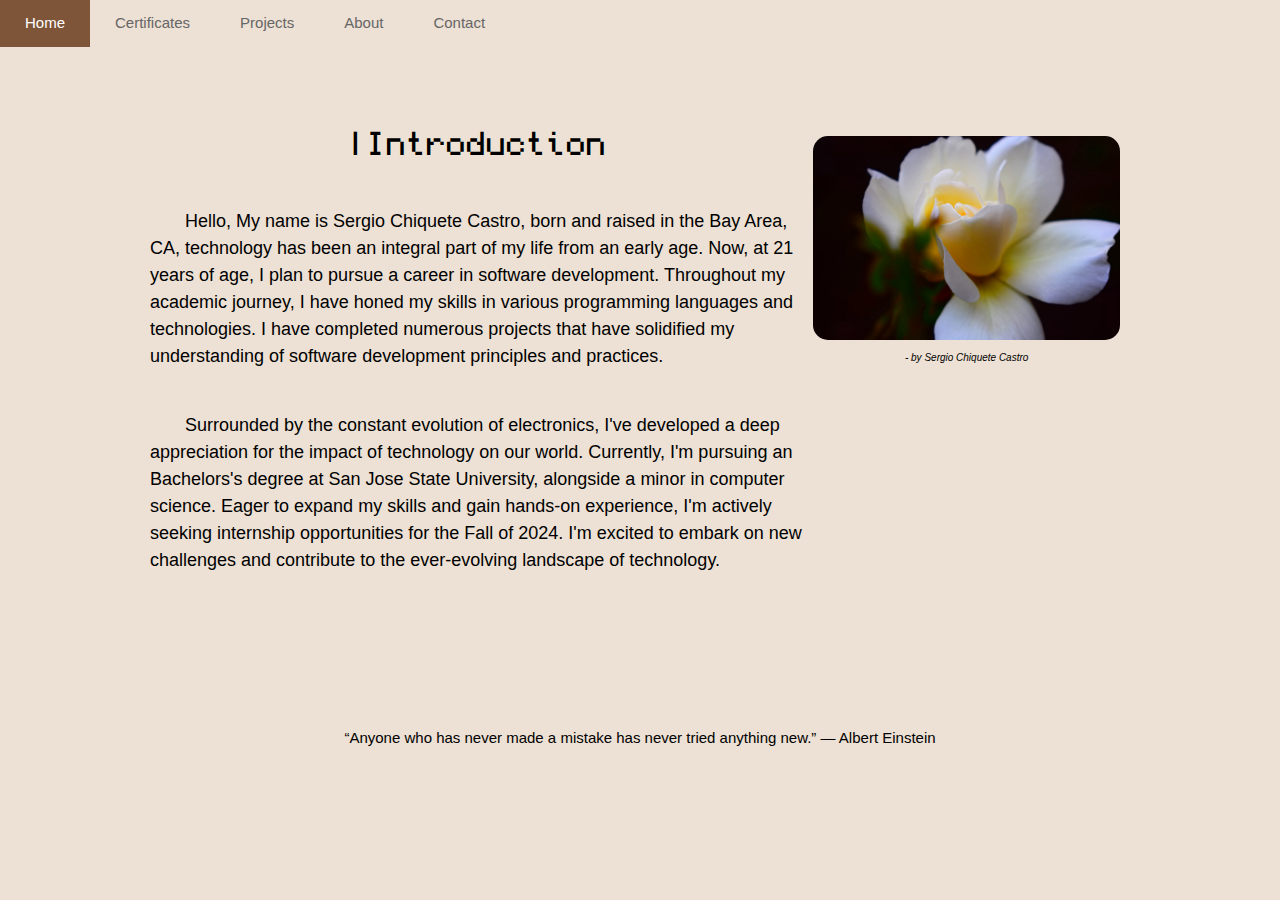
<file: index.html>
<!DOCTYPE html>
<html lang="en">
  <head>
    <meta charset="UTF-8" />
    <meta name="viewport" content="width=device-width, initial-scale=1.0" />
    <title>[Home] Sergio's Website</title>

    <link rel="stylesheet" href="main.css" />

    <link rel="stylesheet" href="https://www.w3schools.com/w3css/4/w3.css" />
    <link
      rel="stylesheet"
      href="https://fonts.googleapis.com/css?family=Lato"
    />
    <link
      rel="stylesheet"
      href="https://fonts.googleapis.com/css?family=Montserrat"
    />
    <link
      rel="stylesheet"
      href="https://cdnjs.cloudflare.com/ajax/libs/font-awesome/4.7.0/css/font-awesome.min.css"
    />
  </head>

  <body>
    <section class="background-sec">
      <ul>
        <li><a class="active" href="index.html">Home</a></li>
        <li><a href="certificates.html">Certificates</a></li>
        <li><a   href="projects.html">Projects</a></li>

        <li><a href="about.html">About</a></li>
        <li><a href="contact.html">Contact</a></li>
      </ul>

      <div class="w3-row-padding w3-padding-64 w4-container">
        <div class="w3-content">
          <div class="w3-twothird">
            <h2 class="title-h2">|Introduction</h2>

            <h5 class="w3-padding-32">
              <span style="margin-left: 35px"
                >Hello, My name is Sergio Chiquete Castro, born and raised in
                the Bay Area, CA, technology has been an integral</span
              >
              part of my life from an early age. Now, at 21
              years of age, I plan to pursue a career in software development.
              Throughout my academic journey, I have honed my skills in various
              programming languages and technologies. I have completed numerous
              projects that have solidified my understanding of software
              development principles and practices.
            </h5>

            <h5 class="second-text">
              <span style="margin-left: 35px">
                Surrounded by the constant evolution of electronics,
              </span>
              I've developed a deep appreciation for the impact of technology on
              our world. Currently, I'm pursuing an Bachelors's degree at San Jose State
              University, alongside a minor in computer science. Eager to expand my 
              skills and gain
              hands-on experience, I'm actively seeking internship opportunities
              for the Fall of 2024. I'm excited to embark on new challenges
              and contribute to the ever-evolving landscape of technology.
            </h5>
          </div>

          <div class="w3-third w3-center">
            <div class="gallery">
              <div class="gallery-item">
                <img src="flower1.png" alt="Image 1" />
                <p style="font-size: x-small">
                  <i>- by Sergio Chiquete Castro</i>
                </p>
              </div>
            </div>
          </div>
        </div>
      </div>

      <div class="w3-container w3-center w3-padding-64">
        <p class="quote-text">
          “Anyone who has never made a mistake has never tried anything new.” ―
          Albert Einstein
        </p>
      </div>

      <div>
        <br />
        <br />
      </div>
    </section>
  </body>
</html>
</file>
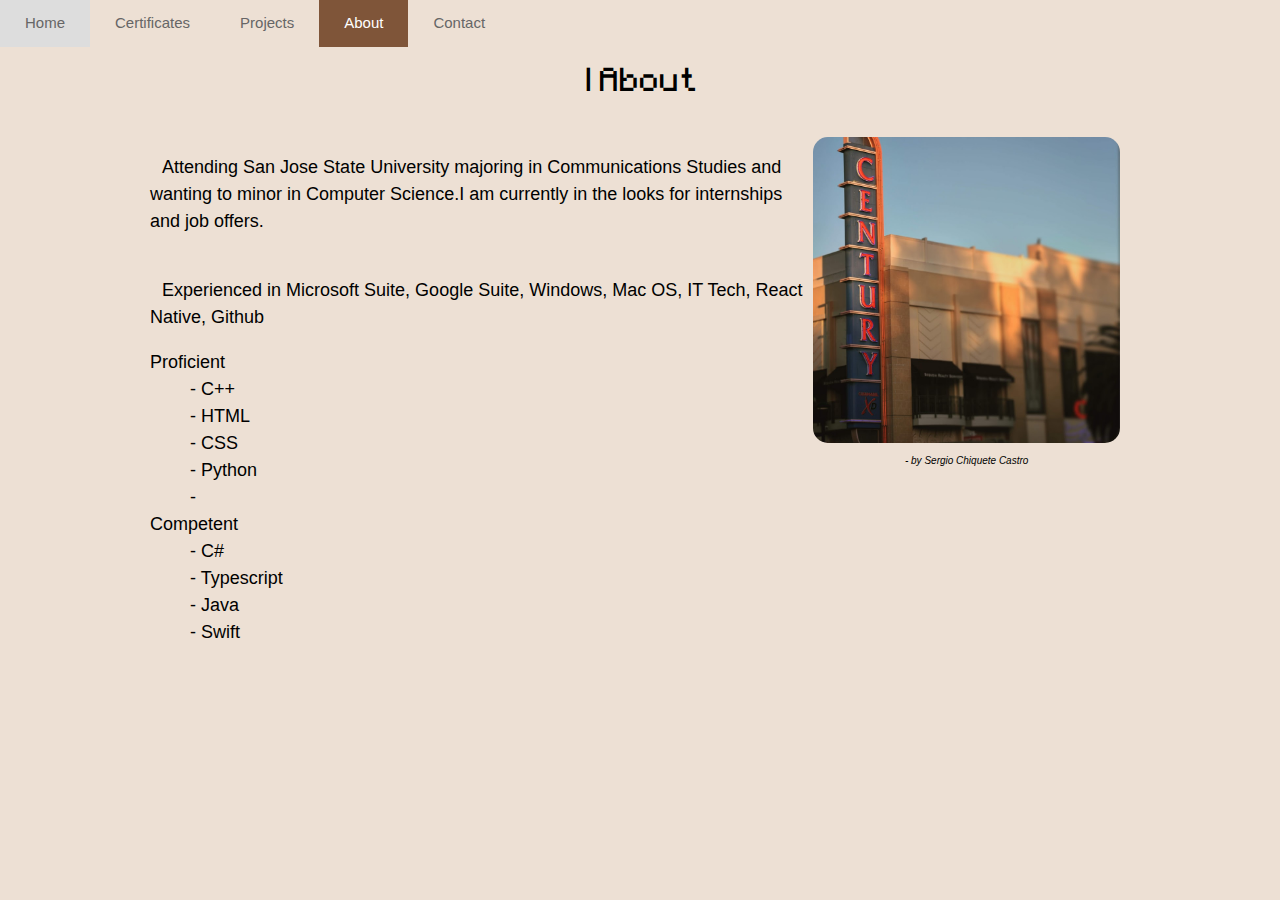
<file: about.html>
<!DOCTYPE html>
<html lang="en">

<head>
  <meta charset="UTF-8" />
  <meta name="viewport" content="width=device-width, initial-scale=1.0" />
  <title>[Home] Sergio's Website</title>

  <link rel="stylesheet" href="main.css" />

  <link rel="stylesheet" href="https://www.w3schools.com/w3css/4/w3.css" />
  <link rel="stylesheet" href="https://fonts.googleapis.com/css?family=Lato" />
  <link rel="stylesheet" href="https://fonts.googleapis.com/css?family=Montserrat" />
  <link rel="stylesheet" href="https://cdnjs.cloudflare.com/ajax/libs/font-awesome/4.7.0/css/font-awesome.min.css" />
</head>

<body>
  <section class="background-sec">
    <ul>
      <li><a href="index.html">Home</a></li>
      <li><a href="certificates.html">Certificates</a></li>
      <li><a href="projects.html">Projects</a></li>
      <li><a class="active" href="about.html">About</a></li>
      <li><a href="contact.html">Contact</a></li>
    </ul>




    <div class="w3-row-padding w4-padding-32 w4-container">
      <div class="w3-content">
        <h2 class="title-h2">|About</h2>
        <div class="w3-twothird">

          <h5 class="w3-padding-32">
            <span style="margin-left: 12px;"></span>
            Attending San Jose State University
            majoring in Communications Studies and wanting to minor in
            Computer Science.I am currently in the looks for internships
            and job offers.
          </h5>


          <h5 class="second-text">
            <span style="margin-left: 12px;"></span>

            Experienced in Microsoft Suite,
            Google Suite, Windows, Mac OS, IT Tech,
            React Native, Github

            <dl>
              <dt>Proficient</dt>
              <dd>- C++</dd>
              <dd>- HTML</dd>
              <dd>- CSS</dd>
              <dd>- Python</dd>
              <dd>- </dd>


              <dt>Competent</dt>
              <dd>- C#</dd>
              <dd>- Typescript</dd>
              <dd>- Java</dd>
              <dd>- Swift</dd>
            </dl>
          </h5>
        </div>




        <div class="w3-third w3-center">
          <div class="gallery">
            <div class="gallery-item">
              <img src="theather.png" alt="img 2" />
              <p style="font-size: x-small">
                <i>- by Sergio Chiquete Castro</i>
            </div>
          </div>
        </div>




        <div>
          <br />
          <br />
        </div>

  </section>
</body>

</html>
</file>
<file: main.css>
body {
  font-family: Arial, sans-serif;
  margin: 0;
  padding: 0;
  background-color: #ede0d4;
}
 
/*NAVIGATION*/
ul {
  list-style-type: none;
  margin: 0;
  padding: 0;
  overflow: hidden;

  background-color: #ede0d4;
}

li {
  float: left;
}

li a {
  display: block;
  color: #666;
  text-align: center;
  padding: 12px 25px;
  text-decoration: none;
}

li a:hover:not(.active) {
  background-color: #ddd;
}

li a.active {
  color: white;
  background-color: #7f5539;
}
/*NAVIGATION*/

/**/
.title-h2 {
  text-align: center;
  font-family: "Monocraft";
}
/**/

.background-sec {
  background-color: #ede0d4;
}

/*  INTRO    */

@font-face {
  font-family: "Monocraft";
  src: url("Monocraft.ttf") format("truetype");
}
.intro-div {
  margin-top: 40px;
  padding: 5px;
  background-color: #7f5539;
  border-radius: 30px;
}

.intro-p {
  color: white;
  word-spacing: 2px;
  letter-spacing: 1px;
  margin-left: 10px;
}
/*  INTRO    */







/*IMAGE*/
.gallery {
    margin-top: 15px;
    display: grid;
    grid-template-columns: repeat(auto-fill, minmax(300px, 1fr));
    gap: 25px;
  }
  .gallery-item {
     border-radius: 5px;
    padding: 10px;
  }
  .gallery-item img {
    border-radius: 15px;
    width: 100%;
    height: auto;
    display: block;
  }
/*IMAGE*/




/*INTRO TWO*/
.introTwo-div {
    margin-top: 10px;
    padding: 5px;
    background-color: #7f5539;
    border-radius: 30px;
  }
  
  .introTwo-p {
    color: white;
    word-spacing: 2px;
    letter-spacing: 1px;
    margin-left: 10px;
  }
  /*INTRO TWO*/
</file>
